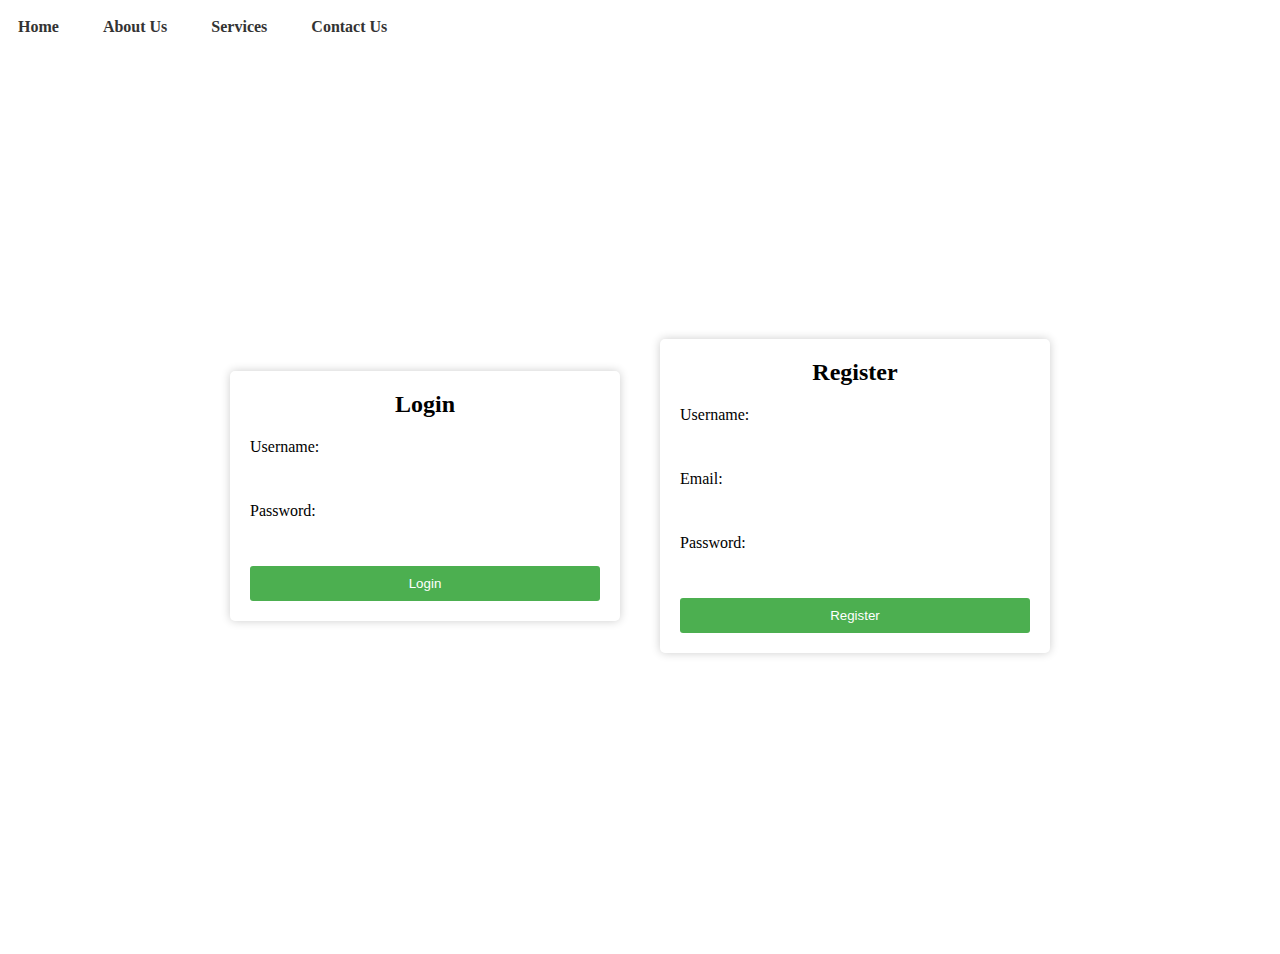
<file: index.html>
<!DOCTYPE html>
<html>
    <head>
        <title>registration and login</title>
        <link rel="stylesheet" href="hub.css">
        <meta name="viewport" content="width=device-width, initial-scale=1.0"> 
    </head>
    <body>
     
      <nav>
        <ul>
          <li><a href="#">Home</a></li>
          <li><a href="#">About Us</a></li>
          <li><a href="#">Services</a></li>
          <li><a href="#">Contact Us</a></li>
        </ul>
      </nav>
        <div class="form-container">
            <form class="login-form" action="#" method="post">
              <h2>Login</h2>
              <label for="username">Username:</label>
              <input type="text" id="username" name="username" required>
              <label for="password">Password:</label>
              <input type="password" id="password" name="password" required>
              <button type="submit">Login</button>
            </form>
            
            <form class="register-form" action="#" method="post">
              <h2>Register</h2>
              <label for="username">Username:</label>
              <input type="text" id="username" name="username" required>
              <label for="email">Email:</label>
              <input type="email" id="email" name="email" required>
              <label for="password">Password:</label>
              <input type="password" id="password" name="password" required>
              <button type="submit">Register</button>
            </form>
          </div>
          
    </body>
</html>
</file>
<file: hub.css>
nav ul {
    list-style: none;
    margin: 0;
    padding: 0;
  }
  
  nav li {
    display: inline-block;
    margin-right: 20px;
  }
  
  nav a {
    display: block;
    text-decoration: none;
    color: #333;
    font-weight: bold;
    padding: 10px;
  }
  
  nav a:hover {
    color: #fff;
    background-color: #333;
  }
  .form-container {
    display: flex;
    justify-content: center;
    align-items: center;
    height: 100vh;
  }
  
  .login-form, .register-form {
    background-color: #fff;
    padding: 20px;
    border-radius: 5px;
    box-shadow: 0px 0px 10px rgba(0, 0, 0, 0.2);
    width: 350px;
    margin: 0 20px;
  }
  
  .login-form h2, .register-form h2 {
    text-align: center;
    margin-top: 0;
  }
  
  .login-form label, .register-form label {
    display: block;
    margin-bottom: 5px;
  }
  
  .login-form input[type="text"], .login-form input[type="password"],
  .register-form input[type="text"], .register-form input[type="email"],
  .register-form input[type="password"] {
    width: 100%;
    padding: 8px;
    border-radius: 3px;
    border: none;
    margin-bottom: 10px;
    box-sizing: border-box;
  }
  
  .login-form button, .register-form button {
    background-color: #4CAF50;
    color: #fff;
    border: none;
    padding: 10px;
    border-radius: 3px;
    cursor: pointer;
    width: 100%;
  }
  
  .login-form button:hover, .register-form button:hover {
    background-color: #3e8e41;
  }
</file>
